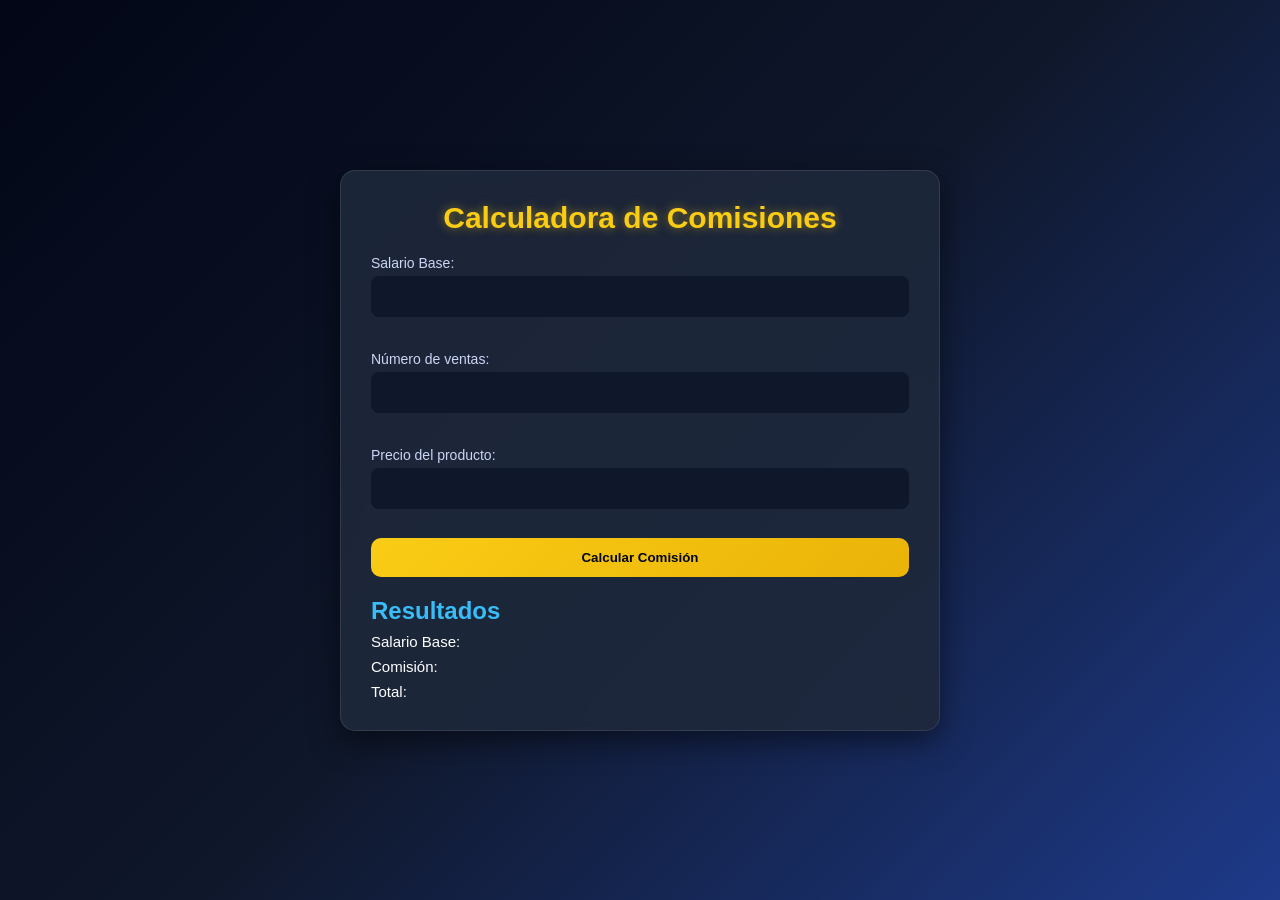
<file: index.html>
<!DOCTYPE html>
<html lang="es">
<head>
    <meta charset="UTF-8">
    <title>Calculadora de Comisiones</title>
    <link rel="stylesheet" href="ventas.css">
</head>
<body>

    <div class="contenedor">
        <h1>Calculadora de Comisiones</h1>

        <label>Salario Base:</label>
        <input type="text" id="txtSueldoBase">
        <small id="errorSueldo" class="error"></small>

        <label>Número de ventas:</label>
        <input type="text" id="txtVentas">
        <small id="errorVentas" class="error"></small>

        <label>Precio del producto:</label>
        <input type="text" id="txtPrecio">
        <small id="errorPrecio" class="error"></small>

        <button id="calcular">Calcular Comisión</button>

        <h2>Resultados</h2>
        <p>Salario Base: <span id="spSueldoBase"></span></p>
        <p>Comisión: <span id="spComision"></span></p>
        <p>Total: <span id="spTotal"></span></p>
    </div>

    <script src="ventas.js"></script>
    <script src="utilitarios.js"></script>
</body>
</html>
</file>
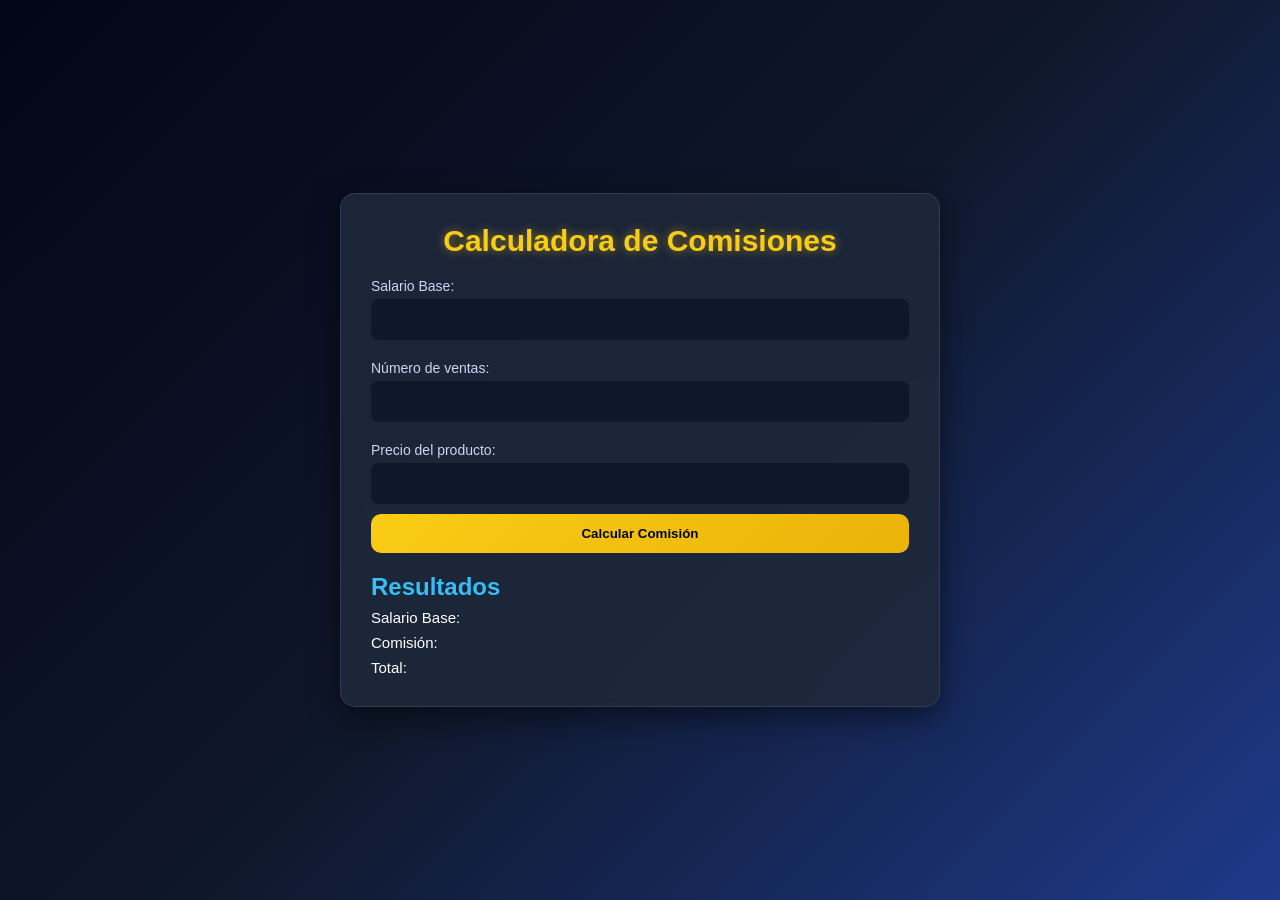
<file: ventas.html>
<!DOCTYPE html>
<html lang="es">
<head>
    <meta charset="UTF-8">
    <title>Calculadora de Comisiones</title>
    <link rel="stylesheet" href="ventas.css">
</head>
<body>

    <div class="contenedor">
        <h1>Calculadora de Comisiones</h1>

        <label>Salario Base:</label>
        <input type="text" id="txtSueldoBase">

        <label>Número de ventas:</label>
        <input type="text" id="txtVentas">

        <label>Precio del producto:</label>
        <input type="text" id="txtPrecio">

        <button id="calcular">Calcular Comisión</button>

        <h2>Resultados</h2>
        <p>Salario Base: <span id="spSueldoBase"></span></p>
        <p>Comisión: <span id="spComision"></span></p>
        <p>Total: <span id="spTotal"></span></p>
    </div>

    <script src="ventas.js"></script>
</body>
</html>
</file>
<file: ventas.css>
* {
    margin: 0;
    padding: 0;
    box-sizing: border-box;
}

body {
    font-family: 'Segoe UI', Arial, sans-serif;
    background: linear-gradient(135deg, #020617, #0f172a, #1e3a8a);
    color: white;
    display: flex;
    justify-content: center;
    align-items: center;
    min-height: 100vh;
    padding: 20px;
}

/* CONTENEDOR PRINCIPAL */
.contenedor {
    background: rgba(30, 41, 59, 0.9);
    backdrop-filter: blur(10px);
    padding: 25px;
    border-radius: 15px;
    width: 100%;
    max-width: 400px;
    box-shadow: 0 10px 30px rgba(0,0,0,0.5);
    border: 1px solid rgba(255,255,255,0.1);
    transition: transform 0.3s ease;
}

.contenedor:hover {
    transform: scale(1.02);
}

/* TITULOS */
h1 {
    text-align: center;
    margin-bottom: 20px;
    color: #facc15;
    text-shadow: 0 0 10px rgba(250,204,21,0.5);
}

h2 {
    margin-top: 20px;
    color: #38bdf8;
}

/* LABELS */
label {
    display: block;
    margin-top: 10px;
    margin-bottom: 5px;
    font-size: 14px;
    color: #cbd5f5;
}

/* INPUTS */
input {
    width: 100%;
    padding: 10px;
    border-radius: 8px;
    border: none;
    margin-bottom: 10px;
    background-color: #0f172a;
    color: white;
    outline: none;
    border: 1px solid transparent;
    transition: all 0.3s ease;
}

input:focus {
    border: 1px solid #38bdf8;
    box-shadow: 0 0 8px rgba(56,189,248,0.5);
}

/* BOTON */
button {
    width: 100%;
    padding: 12px;
    border-radius: 10px;
    border: none;
    background: linear-gradient(135deg, #facc15, #eab308);
    color: #020617;
    font-weight: bold;
    cursor: pointer;
    transition: all 0.3s ease;
}

button:hover {
    background: linear-gradient(135deg, #eab308, #facc15);
    transform: translateY(-2px);
    box-shadow: 0 5px 15px rgba(250,204,21,0.4);
}

/* RESULTADOS */
p {
    margin-top: 8px;
    font-size: 15px;
}

span {
    color: #22c55e;
    font-weight: bold;
}

/* 📱 RESPONSIVE TABLETS */
@media (min-width: 600px) {
    .contenedor {
        max-width: 500px;
        padding: 30px;
    }

    h1 {
        font-size: 26px;
    }

    input {
        padding: 12px;
    }
}

/* 💻 RESPONSIVE PC */
@media (min-width: 900px) {
    .contenedor {
        max-width: 600px;
    }

    h1 {
        font-size: 30px;
    }
}

.error {
    color: #f87171;
    font-size: 12px;
    display: block;
    margin-bottom: 5px;
    min-height: 14px;
}

.input-error {
    border: 1px solid #f87171 !important;
    box-shadow: 0 0 5px rgba(248,113,113,0.5);
}
</file>
